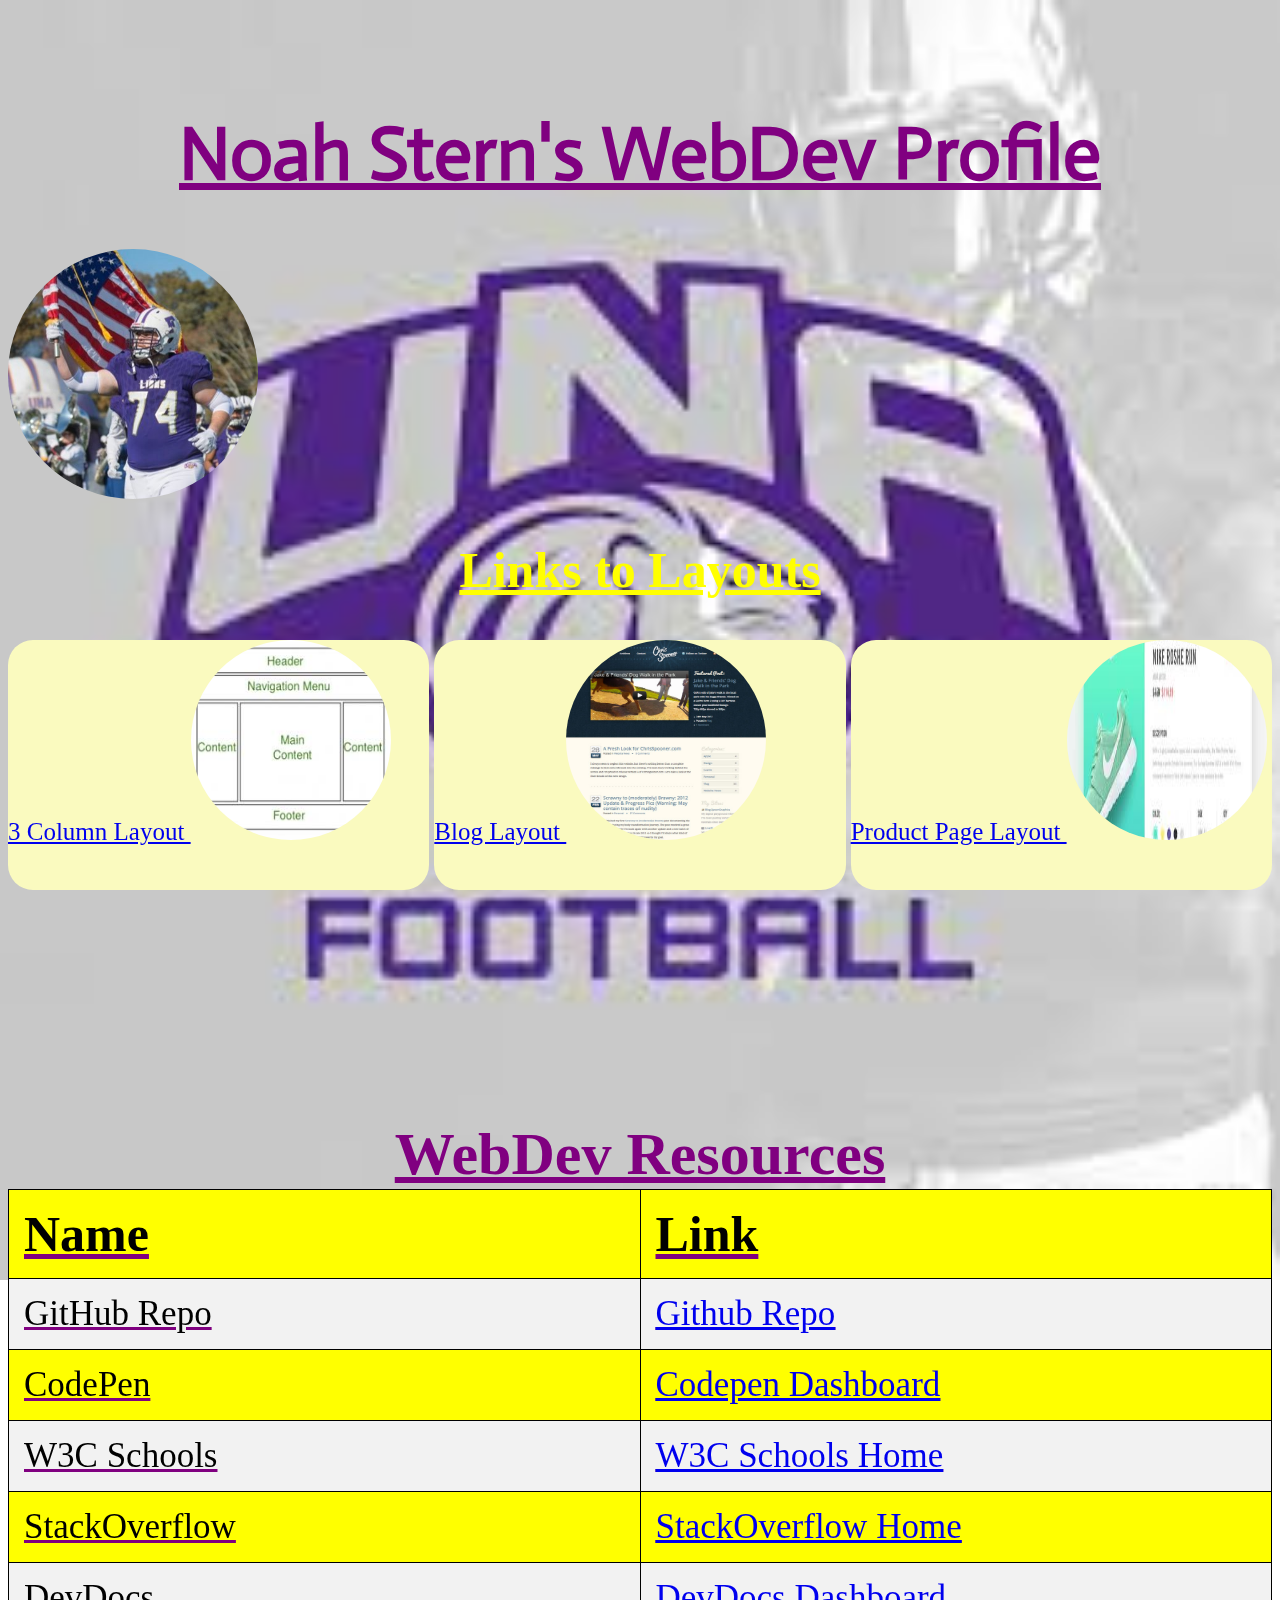
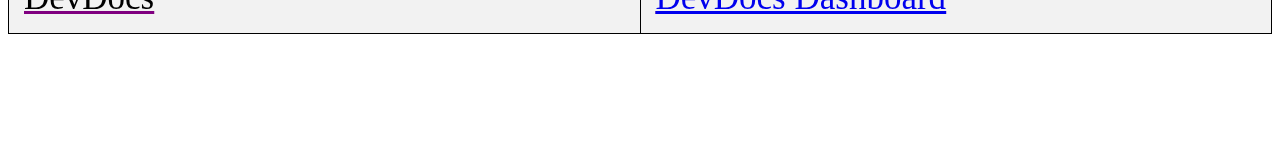
<file: index.html>
<!-- AUTHOR: NOAH STERN -->
<meta charset="UTF-8">
<!DOCTYPE html>
<html lang="en">
<html>

<head>
  <title>Noah's WebDev Portfolio</title>
  <link rel="stylesheet" href="css/styles.css" type="text/css"/>
</head>

<body>
  
  <h1>Noah Stern's WebDev Profile</h1>
  <img src="images/PortfolioSelfie.jpg" class="logo" alt="It's Me!">
  <img src="images/background.jpg" id="bg" alt="">
  <h2>Links to Layouts</h2>
  <div class='row'>
    <div class='column'>
	<a style="display:block" href="pages/threeColumn.html" target="_blank">
      <div class='col1'>
        3 Column Layout
		<img src="images/website.jpg" class="layout1" alt="">
      </div>
	</a>
    </div>
    <div class='column'>
	<a style="display:block" href="pages/featuredPost.html" target="_blank">
      <div class='col2'>
        Blog Layout
		<img src="images/featuredpost.jpg" class="layout2" alt="">
      </div>
	<a/>
    </div>
	<div class='column'>
	<a style="display:block" href="pages/productPage.html" target="_blank">
      <div class='col3'>
        Product Page Layout
		<img src="images/productpage.jpg" class="layout3" alt="">
      </div>
	</a>
    </div>
   </div>
    <h4>WebDev Resources</>
	<table>
		<tr>
			<th>Name</th>
			<th>Link</th>
		</tr>
		<tr>
			<td>GitHub Repo</td>
			<td><a href="https://github.com/sternandburn/Midterm-Stern" target="_blank">Github Repo</a></td>
		</tr>
			<td>CodePen</td>
			<td><a href="https://codepen.io/" target="_blank">Codepen Dashboard</a></td
		</tr>
		</tr>
			<td>W3C Schools</td>
			<td><a href="https://www.w3schools.com/" target="_blank">W3C Schools Home</a></td
		</tr>
		</tr>
			<td>StackOverflow</td>
			<td><a href="https://stackoverflow.com/" target="_blank">StackOverflow Home</a></td
		</tr>
		</tr>
			<td>DevDocs</td>
			<td><a href="https://devdocs.io/" target="_blank">DevDocs Dashboard</a></td
		</tr>
	</table>
   
</body>

</html>
</file>
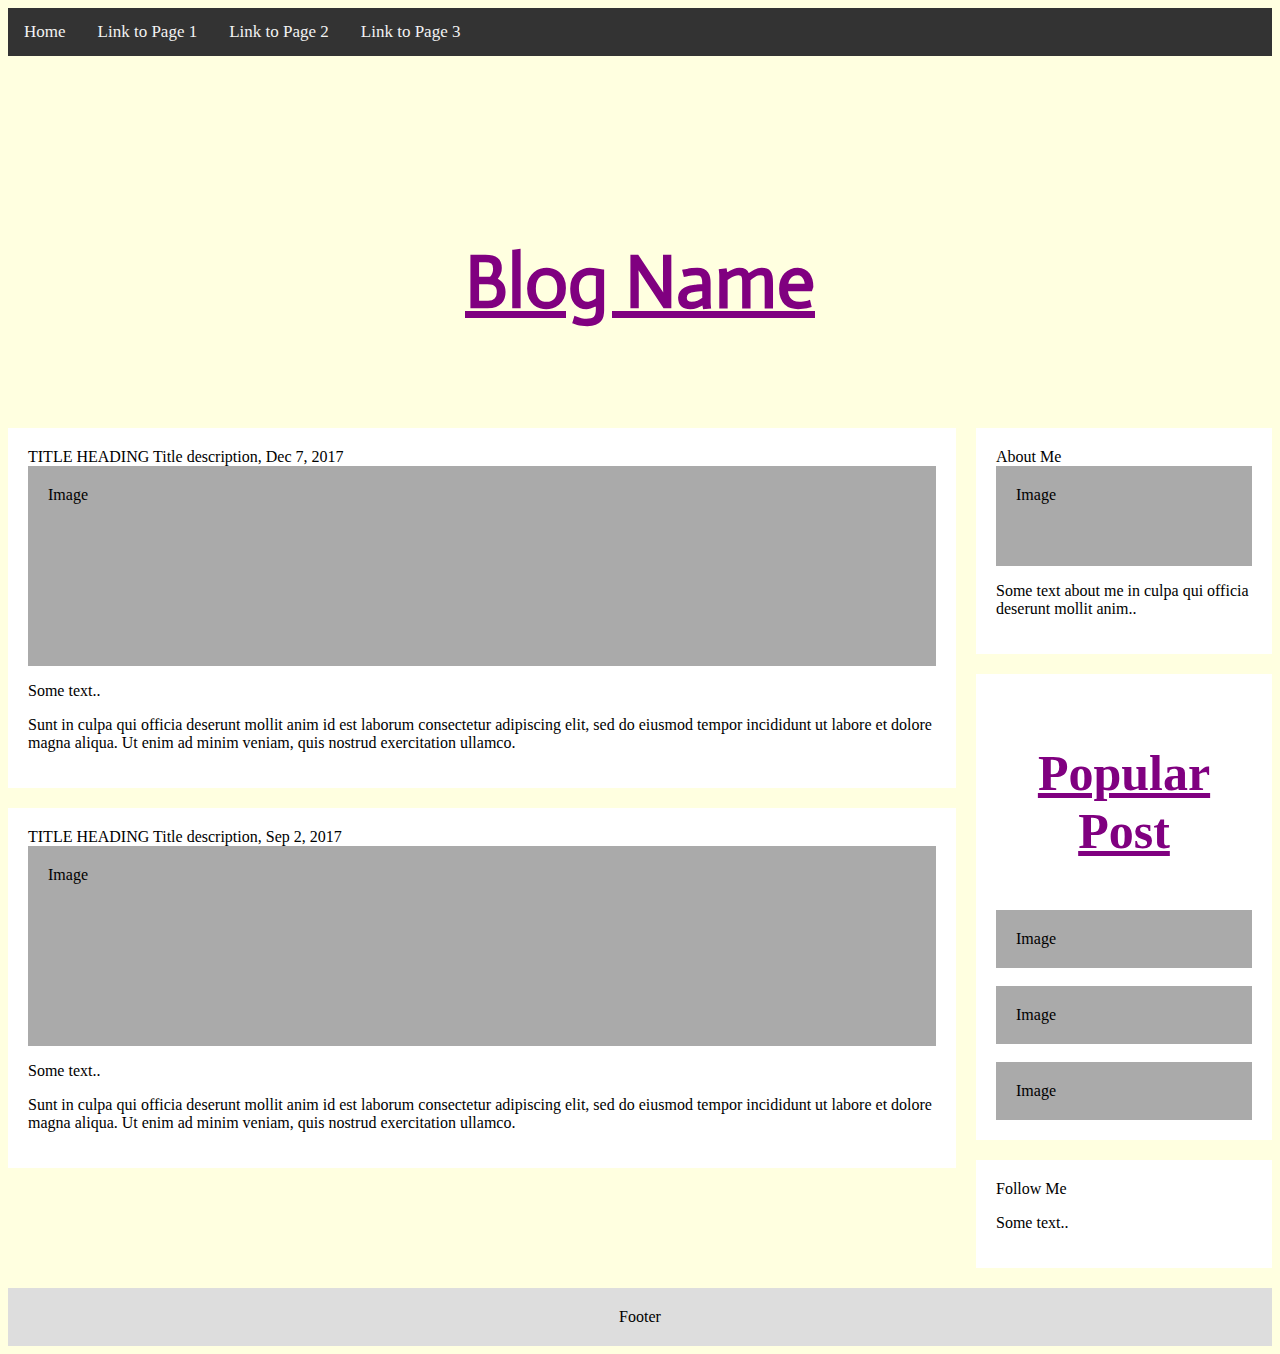
<file: pages/featuredPost.html>
<!-- AUTHOR: NOAH STERN -->
<meta charset="UTF-8">
<!DOCTYPE html>
<html lang="en">
<html>

<head>
  <title>Blog Post Layout</title>
  <link rel="stylesheet" href="../css/styles.css" type="text/css"/>
  
</head>

<body style="background-color:LightYellow;">
	<div class="topnav">
		<a href="../index.html" target="_blank">Home</a>
		<a href="threeColumn.html" target="_blank">Link to Page 1</a>
		<a href="featuredPost.html" target="_blank">Link to Page 2</a>
		<a href="productPage.html" target="_blank">Link to Page 3</a>
	</div>

	<div class="headerr">
		<h1>Blog Name</h1>
	</div>

	<div class="roww">
	  <div class="leftcolumn">
		<div class="card">
		  <h7>TITLE HEADING</h7>
		  <h8>Title description, Dec 7, 2017</h8>
		  <div class="fakeimg" style="height:200px;">Image</div>
		  <p>Some text..</p>
		  <p>Sunt in culpa qui officia deserunt mollit anim id est laborum consectetur adipiscing elit, sed do eiusmod tempor incididunt ut labore et dolore magna aliqua. Ut enim ad minim veniam, quis nostrud exercitation ullamco.</p>
		</div>
		<div class="card">
		  <h7>TITLE HEADING</h7>
		  <h8>Title description, Sep 2, 2017</h8>
		  <div class="fakeimg" style="height:200px;">Image</div>
		  <p>Some text..</p>
		  <p>Sunt in culpa qui officia deserunt mollit anim id est laborum consectetur adipiscing elit, sed do eiusmod tempor incididunt ut labore et dolore magna aliqua. Ut enim ad minim veniam, quis nostrud exercitation ullamco.</p>
		</div>
	  </div>
	  <div class="rightcolumn">
		<div class="card">
		  <h7>About Me</h7>
		  <div class="fakeimg" style="height:100px;">Image</div>
		  <p>Some text about me in culpa qui officia deserunt mollit anim..</p>
		</div>
		<div class="card">
		  <h3>Popular Post</h3>
		  <div class="fakeimg">Image</div><br>
		  <div class="fakeimg">Image</div><br>
		  <div class="fakeimg">Image</div>
		</div>
		<div class="card">
		  <h8>Follow Me</h8>
		  <p>Some text..</p>
		</div>
	  </div>
	</div>

	<div class="footerr">
	  <h7>Footer</h7>
	</div>

</body>
</file>
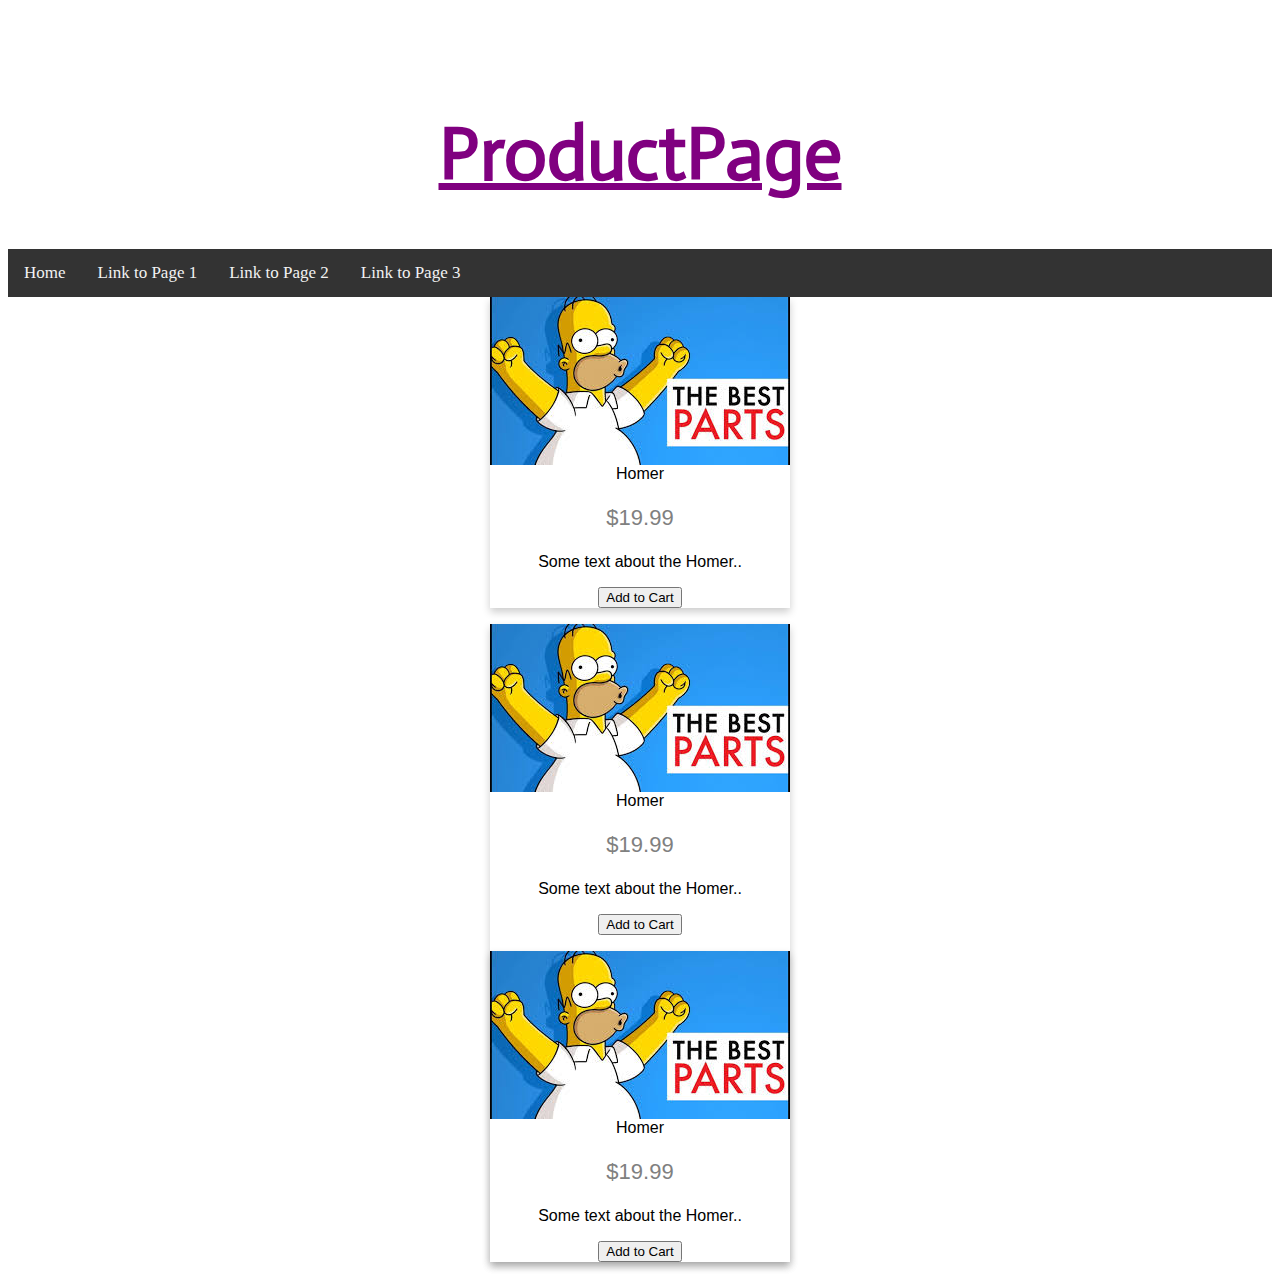
<file: pages/productPage.html>
<!-- AUTHOR: NOAH STERN -->
<meta charset="UTF-8">
<!DOCTYPE html>
<html lang="en">
<html>

<head>
  <title>Product Page Layout</title>
  <link rel="stylesheet" href="../css/styles.css" type="text/css"/>
  <h1>ProductPage</h1>
  
</head>

<body>

	<div class="topnav">
		<a href="../index.html" target="_blank">Home</a>
		<a href="threeColumn.html" target="_blank">Link to Page 1</a>
		<a href="featuredPost.html" target="_blank">Link to Page 2</a>
		<a href="productPage.html" target="_blank">Link to Page 3</a>
	</div>
	
	<div class="card2">
	  <img src="../images/homer.jpg" alt="Buy Homer" style="width:100%">
	  <h9>Homer</h9>
	  <p class="price">$19.99</p>
	  <p>Some text about the Homer..</p>
	  <p><button>Add to Cart</button></p>
	</div>
	
	<div class="card2">
	  <img src="../images/homer.jpg" alt="Buy Homer" style="width:100%">
	  <h9>Homer</h9>
	  <p class="price">$19.99</p>
	  <p>Some text about the Homer..</p>
	  <p><button>Add to Cart</button></p>
	  
	  <div class="card2">
	  <img src="../images/homer.jpg" alt="Buy Homer" style="width:100%">
	  <h9>Homer</h9>
	  <p class="price">$19.99</p>
	  <p>Some text about the Homer..</p>
	  <p><button>Add to Cart</button></p>
	</div>
	</div>
</body>
</file>
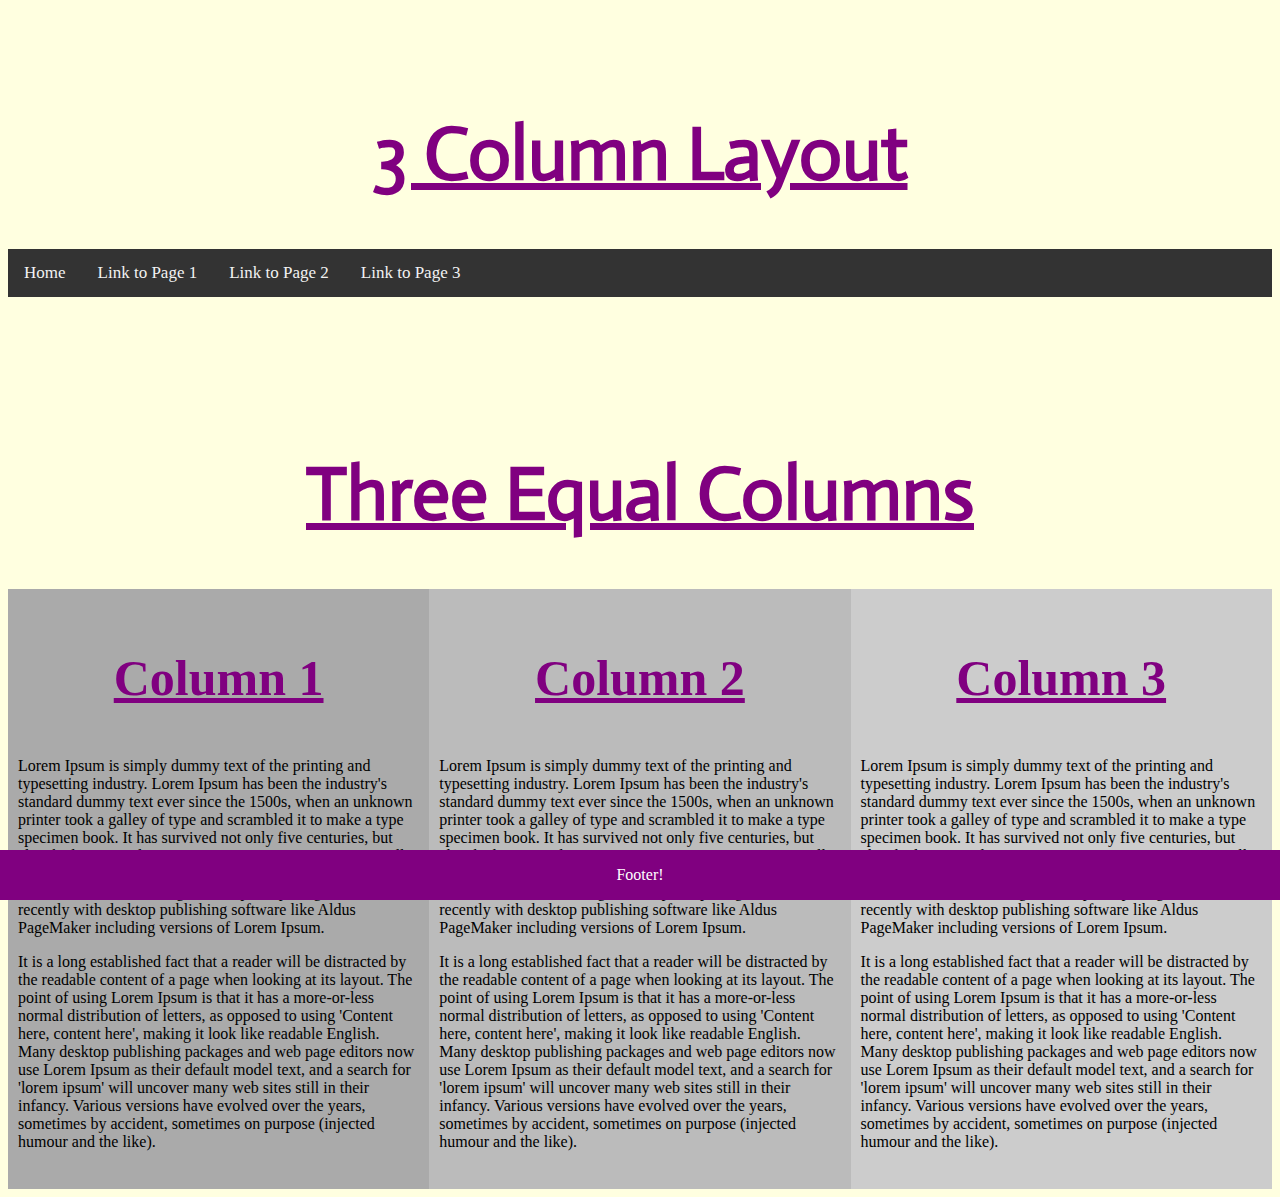
<file: pages/threeColumn.html>
<!-- AUTHOR: NOAH STERN -->
<meta charset="UTF-8">
<!DOCTYPE html>
<html lang="en">
<html>

<head>
  <title>3 Column Layout</title>
  <link rel="stylesheet" href="../css/styles.css" type="text/css"/>
  <h1>3 Column Layout</h1>
  
</head>

<body style="background-color:LightYellow;">

	<div class="topnav">
		<a href="../index.html" target="_blank">Home</a>
		<a href="threeColumn.html" target="_blank">Link to Page 1</a>
		<a href="featuredPost.html" target="_blank">Link to Page 2</a>
		<a href="productPage.html" target="_blank">Link to Page 3</a>
	</div>
	
	<h1>Three Equal Columns</h1>

	<div class="row2">
	  <div class="column2" style="background-color:#aaa;">
		<h3>Column 1</h3>
		<p>Lorem Ipsum is simply dummy text of the printing and typesetting industry. Lorem Ipsum has been the industry's standard dummy text ever since the 1500s, when an unknown printer took a galley of type and scrambled it to make a type specimen book. It has survived not only five centuries, but also the leap into electronic typesetting, remaining essentially unchanged. It was popularised in the 1960s with the release of Letraset sheets containing Lorem Ipsum passages, and more recently with desktop publishing software like Aldus PageMaker including versions of Lorem Ipsum.
		</p>
		<p>
		It is a long established fact that a reader will be distracted by the readable content of a page when looking at its layout. The point of using Lorem Ipsum is that it has a more-or-less normal distribution of letters, as opposed to using 'Content here, content here', making it look like readable English. Many desktop publishing packages and web page editors now use Lorem Ipsum as their default model text, and a search for 'lorem ipsum' will uncover many web sites still in their infancy. Various versions have evolved over the years, sometimes by accident, sometimes on purpose (injected humour and the like).
		</p>
	  </div>
	  <div class="column2" style="background-color:#bbb;">
		<h3>Column 2</h3>
		<p>Lorem Ipsum is simply dummy text of the printing and typesetting industry. Lorem Ipsum has been the industry's standard dummy text ever since the 1500s, when an unknown printer took a galley of type and scrambled it to make a type specimen book. It has survived not only five centuries, but also the leap into electronic typesetting, remaining essentially unchanged. It was popularised in the 1960s with the release of Letraset sheets containing Lorem Ipsum passages, and more recently with desktop publishing software like Aldus PageMaker including versions of Lorem Ipsum.
		</p>
		<p>
		It is a long established fact that a reader will be distracted by the readable content of a page when looking at its layout. The point of using Lorem Ipsum is that it has a more-or-less normal distribution of letters, as opposed to using 'Content here, content here', making it look like readable English. Many desktop publishing packages and web page editors now use Lorem Ipsum as their default model text, and a search for 'lorem ipsum' will uncover many web sites still in their infancy. Various versions have evolved over the years, sometimes by accident, sometimes on purpose (injected humour and the like).
		</p>
	  </div>
	  <div class="column2" style="background-color:#ccc;">
		<h3>Column 3</h3>
		<p>
		Lorem Ipsum is simply dummy text of the printing and typesetting industry. Lorem Ipsum has been the industry's standard dummy text ever since the 1500s, when an unknown printer took a galley of type and scrambled it to make a type specimen book. It has survived not only five centuries, but also the leap into electronic typesetting, remaining essentially unchanged. It was popularised in the 1960s with the release of Letraset sheets containing Lorem Ipsum passages, and more recently with desktop publishing software like Aldus PageMaker including versions of Lorem Ipsum.
		</p>
		<p>
		It is a long established fact that a reader will be distracted by the readable content of a page when looking at its layout. The point of using Lorem Ipsum is that it has a more-or-less normal distribution of letters, as opposed to using 'Content here, content here', making it look like readable English. Many desktop publishing packages and web page editors now use Lorem Ipsum as their default model text, and a search for 'lorem ipsum' will uncover many web sites still in their infancy. Various versions have evolved over the years, sometimes by accident, sometimes on purpose (injected humour and the like).
		</p>
	  </div>
	</div>

	<div class="footer">
	  <p>Footer!</p>
	</div>
	</body>
</file>
<file: css/styles.css>
@import url('https://fonts.googleapis.com/css?family=Actor');
.logo{
  border-radius: 50%;
  position: -webkit-sticky; 
  position: sticky;
  top: 1;
  padding-bottom: 70px
  height: 250px;
  width: 250px;
}
.layout1{
  border-radius: 50%;
  width: 200px; 
  height: 200px;
}
.layout2{
  border-radius: 50%;
  width: 200px; 
  height: 200px;
}
.layout3{
  border-radius: 50%;
  width: 200px; 
  height: 200px;
}
.row {
  display: flex;
  flex-direction: row;
  flex-wrap: wrap;
  width: 100%;
  padding-bottom: 150px;
}

.column {
  display: flex;
  flex-direction: column;
  flex-basis: 100%;
  flex: 1;
}

.col1 {
  background-color: FAFABF;
  height: 250px;
  font-size: 25px;
  text-align: left;
  border-radius: 25px;
}

.col2 {
  background-color: FAFABF;
  height: 250px;
  font-size: 25px;
  text-align: left;
  border-radius: 25px;
  margin-right: 5px;
  margin-left: 5px;
}
.col3 {
  background-color: FAFABF;
  height: 250px;
  font-size: 25px;
  text-align: left;
  border-radius: 25px;
}
#bg {
  position: fixed; 
  top: 0; 
  left: 0; 

 
  min-width: 100%;
  min-height: 100%;
  z-index:-1;
}
h1{
	text-align: center;
	color: purple;
	font-size: 75px;
	padding-top: 100px;
	font-weight: bold;
	text-decoration: underline;
	font-family: 'Actor',serif;
}
h2{
	text-align: center;
	font-size: 50px;
	color: yellow;
	font-weight: bold;
	text-decoration: underline;
}

h3{
	text-align: center;
	font-size: 50px;
	color: purple;
	font-weight: bold;
	text-decoration: underline;
}
table {
  border-collapse: collapse;
  width: 100%;
}


table ,th ,td{
	border: 1px solid black;
}

th{
	height: 50px;
	text-align: left;
	padding: 15px;
	background-color: yellow;
	font-size: 50px;
}
td{
	width: 50%;
	padding: 15px;
	font-size: 35px;
}
tr:nth-child(even) {background-color: #f2f2f2;}
tr{
	background-color: yellow
}
h4{
	text-align: center;
	font-size: 60px;
	color: purple;
	font-weight: bold;
	text-decoration: underline;
	padding-bottom: 50px;
}



* {
  box-sizing: border-box;
}


.column2 {
  float: left;
  width: 33.33%;
  padding: 10px;
  height: 600px;
}


.row2:after {
  content: "";
  display: table;
  clear: both;
}
.footer {
   position: fixed;
   left: 0;
   bottom: 0;
   width: 100%;
   background-color: purple;
   color: white;
   text-align: center;
}

.topnav {
  overflow: hidden;
  background-color: #333;
  position: -webkit-sticky; 
  position: sticky;
  top: 1;
}

.topnav a {
  float: left;
  color: #f2f2f2;
  text-align: center;
  padding: 14px 16px;
  text-decoration: none;
  font-size: 17px;
}

.topnav a:hover {
  background-color: #ddd;
  color: black;
}

.topnav a.active {
  background-color: #4CAF50;
  color: white;
}

.headerr {
  padding: 30px;
  font-size: 40px;
  text-align: center;
  background: LightYellow;
}


.leftcolumn {   
  float: left;
  width: 75%;
}


.rightcolumn {
  float: left;
  width: 25%;
  padding-left: 20px;
}


.fakeimg {
  background-color: #aaa;
  width: 100%;
  padding: 20px;
}


.card {
   background-color: white;
   padding: 20px;
   margin-top: 20px;
}


.roww:after {
  content: "";
  display: table;
  clear: both;
}


.footerr {
  padding: 20px;
  text-align: center;
  background: #ddd;
  margin-top: 20px;
}
.card2 {
  box-shadow: 0 4px 8px 0 rgba(0, 0, 0, 0.2);
  max-width: 300px;
  margin: auto;
  text-align: center;
  font-family: arial;
}

.price {
  color: grey;
  font-size: 22px;
}

.card button {
  border: none;
  outline: 0;
  padding: 12px;
  color: white;
  background-color: #000;
  text-align: center;
  cursor: pointer;
  width: 100%;
  font-size: 18px;
}

.card button:hover {
  opacity: 0.7;
}
</file>
